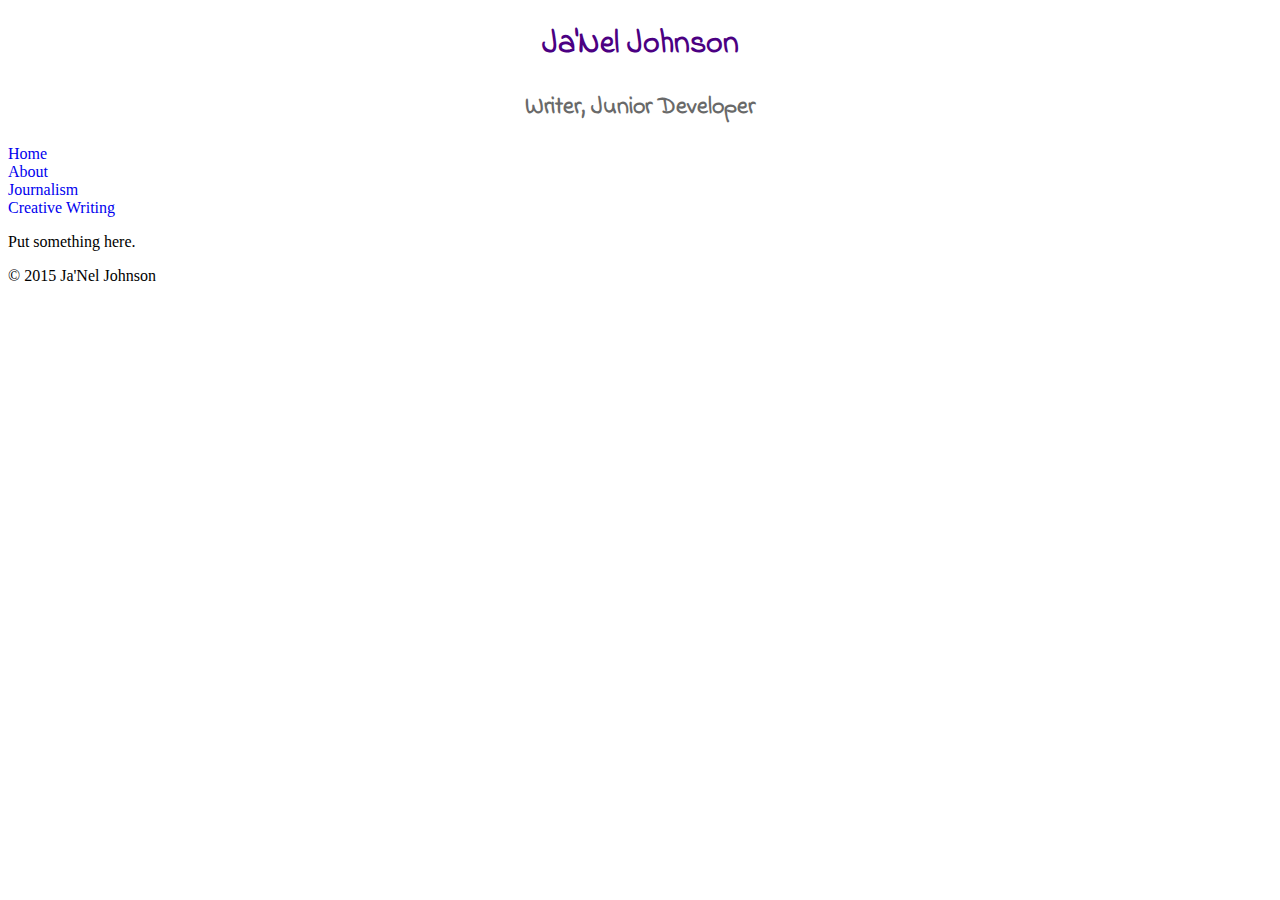
<file: index.html>
<!DOCTYPE html>
<html>
 <head>
    <meta charset="utf-8"> 
    <title>Ja'Nel Johnson | Reporter</title> 
    <link rel="stylesheet" type="text/css" href="style.css">
    <link href='http://fonts.googleapis.com/css?family=Indie+Flower' rel='stylesheet' type='text/css'>
 </head>
<body>
    <header>
     <h1>Ja'Nel Johnson</h1>
     <h2>Writer, Junior Developer</h2>
     <ul class="nav">
	<li><a href="home.html">Home</a></li>
	<li><a href="news.html">About</a></li>
	<li><a href="blog.html">Journalism</a></li>
	<li><a href="about.html">Creative Writing</a></li>
</ul>
    </header> 
<section>
<p>Put something here.</p>
</section> 
<footer>
   <p>&copy; 2015 Ja'Nel Johnson</p>
</footer>
</body>
</html>
</file>
<file: style.css>
body {
  background-color: white;
}

h1{
  color: indigo; 
  text-align: center;
  font-family:'Indie Flower', cursive;
}

h2{
  color: dimgray; 
  text-align:center;
  font-family:'Indie Flower', cursive;
}

ul.nav { 	 
list-style-type: none; 
} 

ul.nav a { 
text-decoration: none; 
}

ul.nav { 	 
list-style-type: none; 	 
padding-left: 0; 	 
margin-left: 0; 
} 
 
ul.nav a { 	 
text-decoration: none; 
}
</file>
